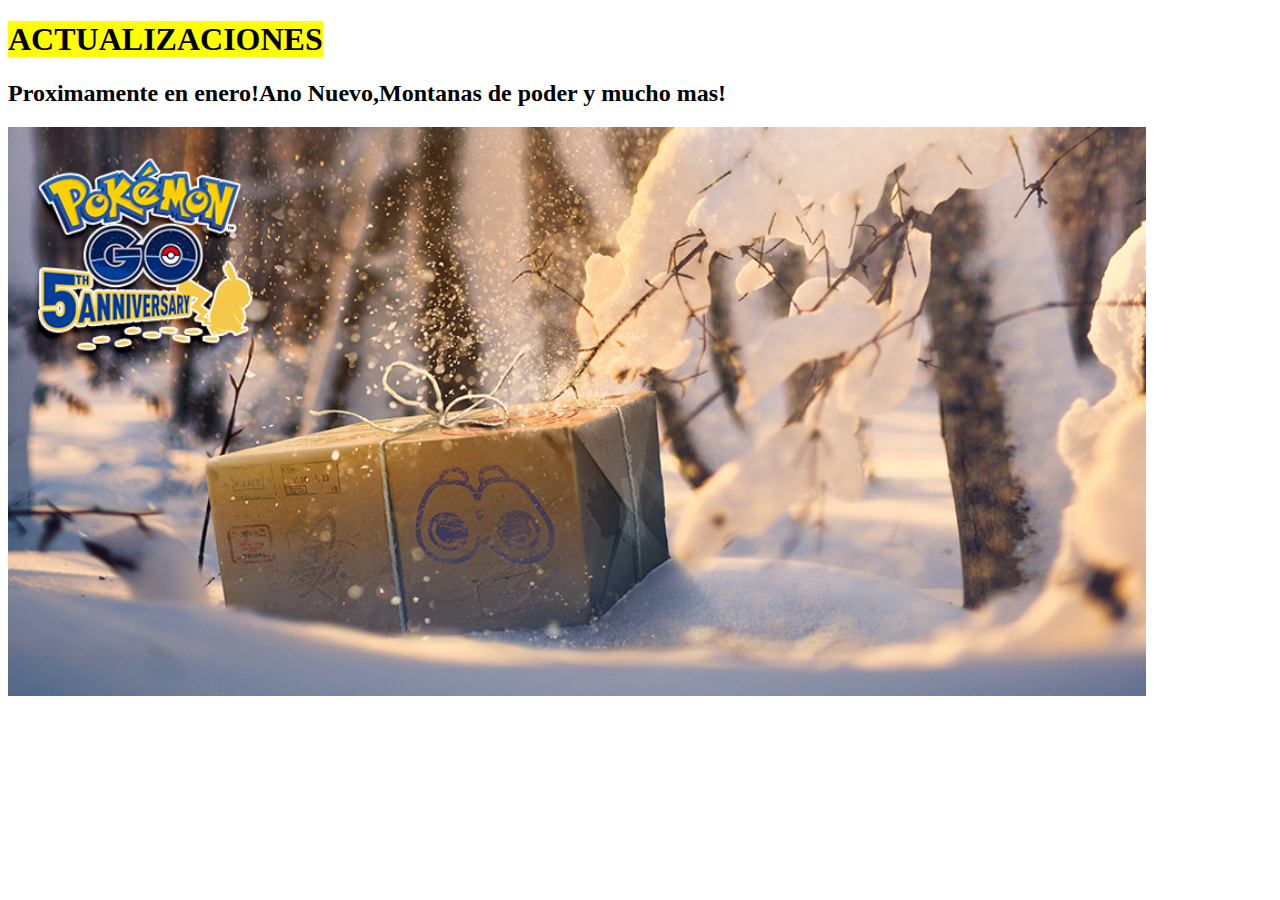
<file: index.html>
<!DOCTYPE html>
<html lang="en">
<head>
    <meta charset="UTF-8">
    <meta http-equiv="X-UA-Compatible" content="IE=edge">
    <meta name="viewport" content="width=device-width, initial-scale=1.0">
    <title>Pokemon GO</title>
<link rel="shortcut icon" href="img/favicon.ico" type="image/x-icon">
</head>
<body>
    <!--ANDO RECRENADO LA PAGINA-->

    <h1><mark>ACTUALIZACIONES</mark></h1>
    <H2>Proximamente en enero!Ano Nuevo,Montanas de poder y mucho mas!</H2>

    <img title="pokemon" width="90%" src="img/pokemon go.png" alt="pokemon">
    
    
</body>
</html>
</file>
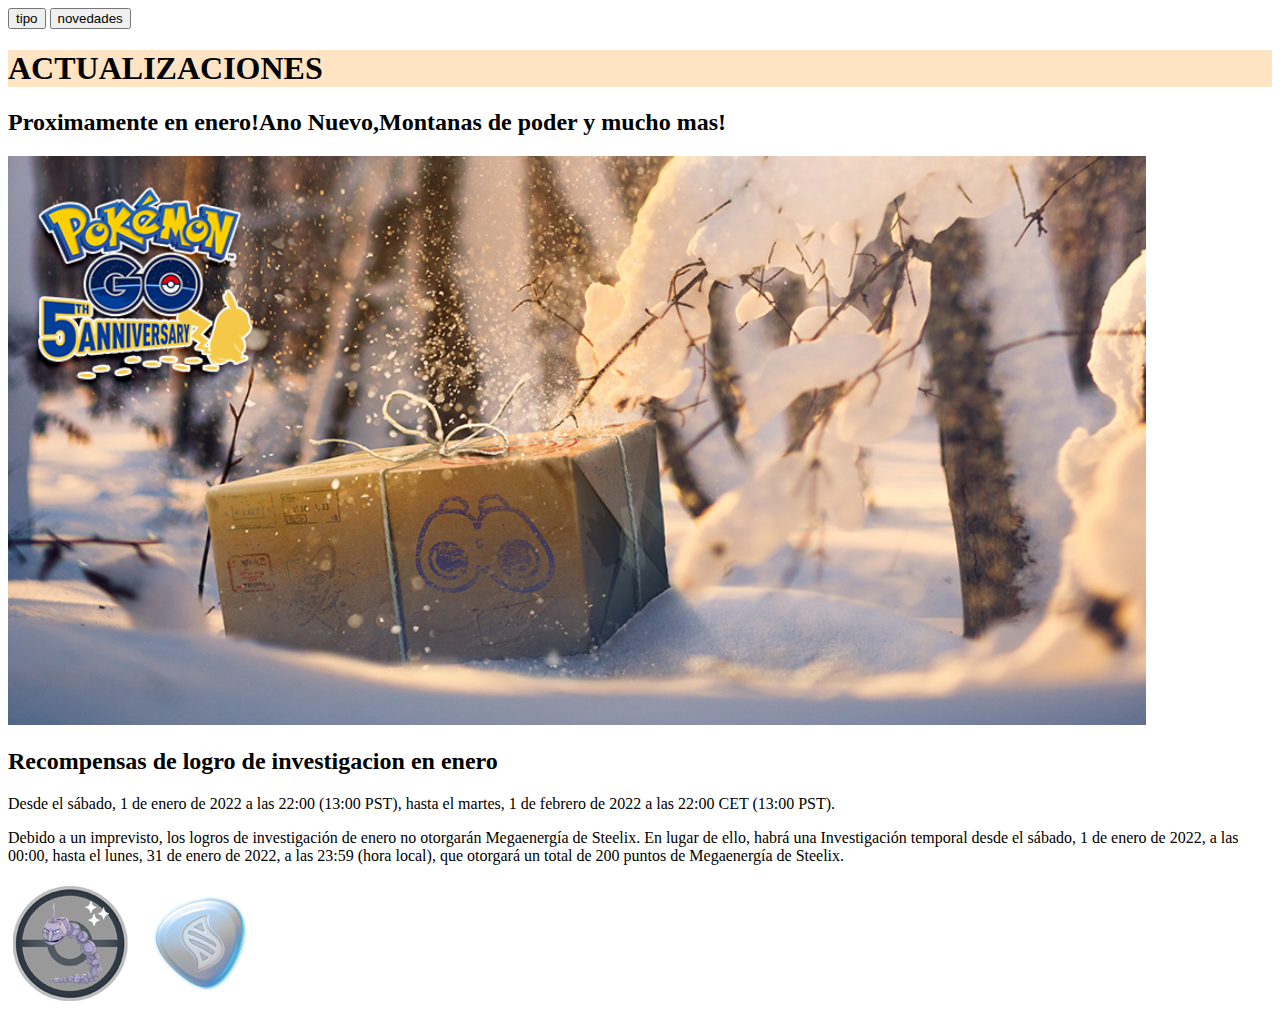
<file: html/index.html>
<!DOCTYPE html>
<html lang="en">
<head>
    <meta charset="UTF-8">
    <meta http-equiv="X-UA-Compatible" content="IE=edge">
    <meta name="viewport" content="width=device-width, initial-scale=1.0">
    <title>Pokemon GO</title>
<link rel="shortcut icon" href="../pokemon/img/favicon.ico" type="image/x-icon">
<link rel="stylesheet" href="../css/style.css">
</head>
<body>
   <div id="barra_de_navegacion">
      <!--ANDO RECRENADO LA PAGINA-->
    <button>tipo</button>
    <button>novedades</button>

   </div>

   <div id="contenido">
    <h1>ACTUALIZACIONES</h1>
    <H2>Proximamente en enero!Ano Nuevo,Montanas de poder y mucho mas!</H2>

    <img title="pokemon" width="90%" src="../pokemon/img/pokemon go.png" alt="pokemon">
    
    <h2>Recompensas de logro de investigacion en enero </h2>
    <p>Desde el sábado, 1 de enero de 2022 a las 22:00 (13:00 PST), hasta el martes, 1 de febrero de 2022 a las 22:00 CET (13:00 PST).</p>
    <p>
        Debido a un imprevisto, los logros de investigación de enero no otorgarán Megaenergía de Steelix. En lugar de ello, habrá una Investigación temporal desde el sábado, 1 de enero de 2022, a las 00:00, hasta el lunes, 31 de enero de 2022, a las 23:59 (hora local), que otorgará un total de 200 puntos de Megaenergía de Steelix.
    </p>
   </div>

    <div id="onix_megaenergia">
        <img title="onix" src="../pokemon/img/onix.png" alt="onix">
    <img title="megapiedra" src="../pokemon/img/megapiedra.png" alt="megapiedra"> 
    </div>
    
    


</body>
</html>
</file>
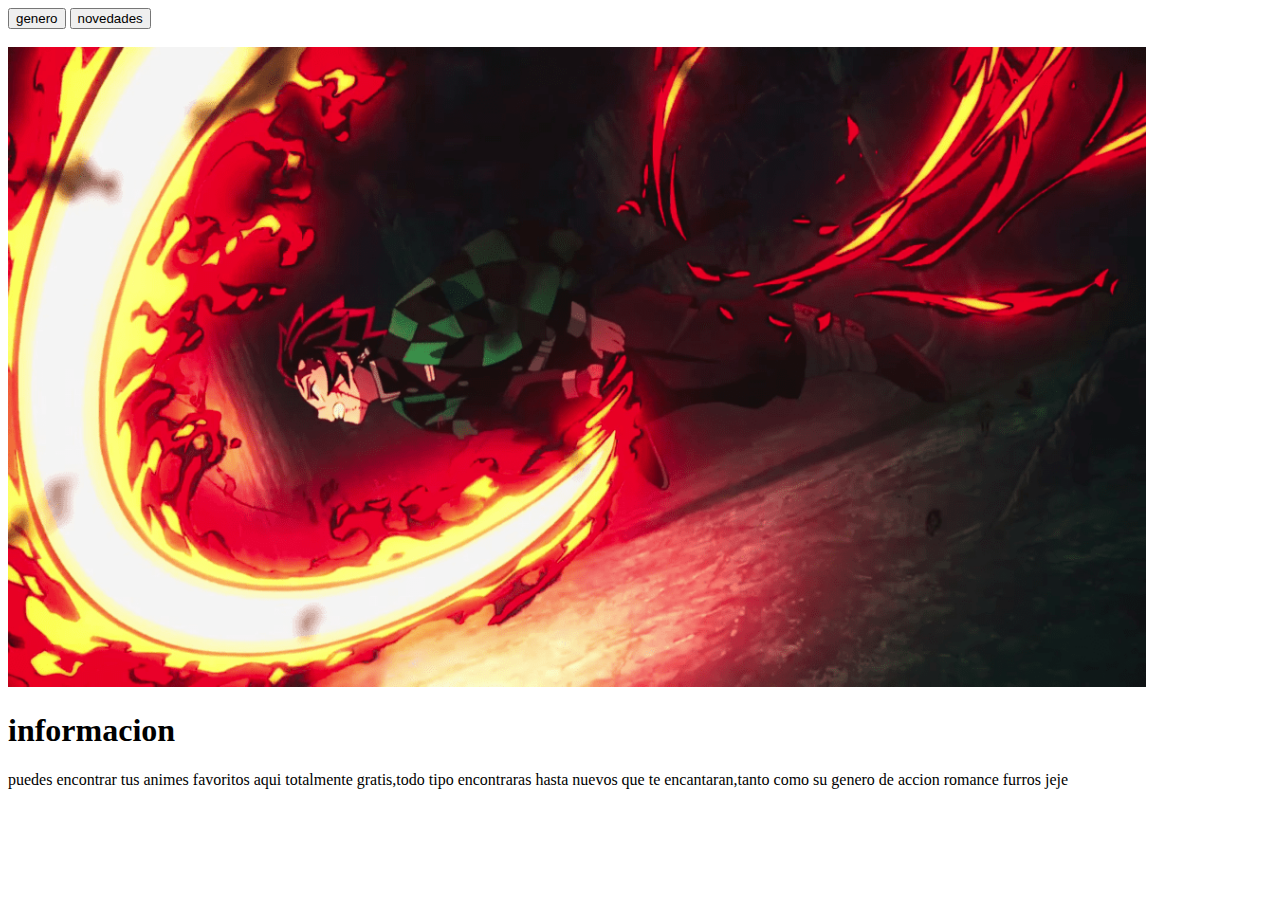
<file: html/index1-0.html>
<!DOCTYPE html>
<html lang="en">
<head>
    <meta charset="UTF-8">
    <meta http-equiv="X-UA-Compatible" content="IE=edge">
    <meta name="viewport" content="width=
    , initial-scale=1.0">
    <title>Animes</title>
    <link rel="shortcut icon" href="../anime/img/favicon.ico" type="image/x-icon">
</head>
<body>
    <button>genero</button>
    <button>novedades</button>
    <br><br>

    <img title="demon slayer" width="90%" src="../anime/img/tanjiro.png" alt="demon slayer">

    <h1>informacion</h1>
    <p>puedes encontrar tus animes favoritos aqui totalmente gratis,todo tipo encontraras hasta nuevos que te encantaran,tanto como su genero de accion romance furros jeje</p>
</body>
</html>
</file>
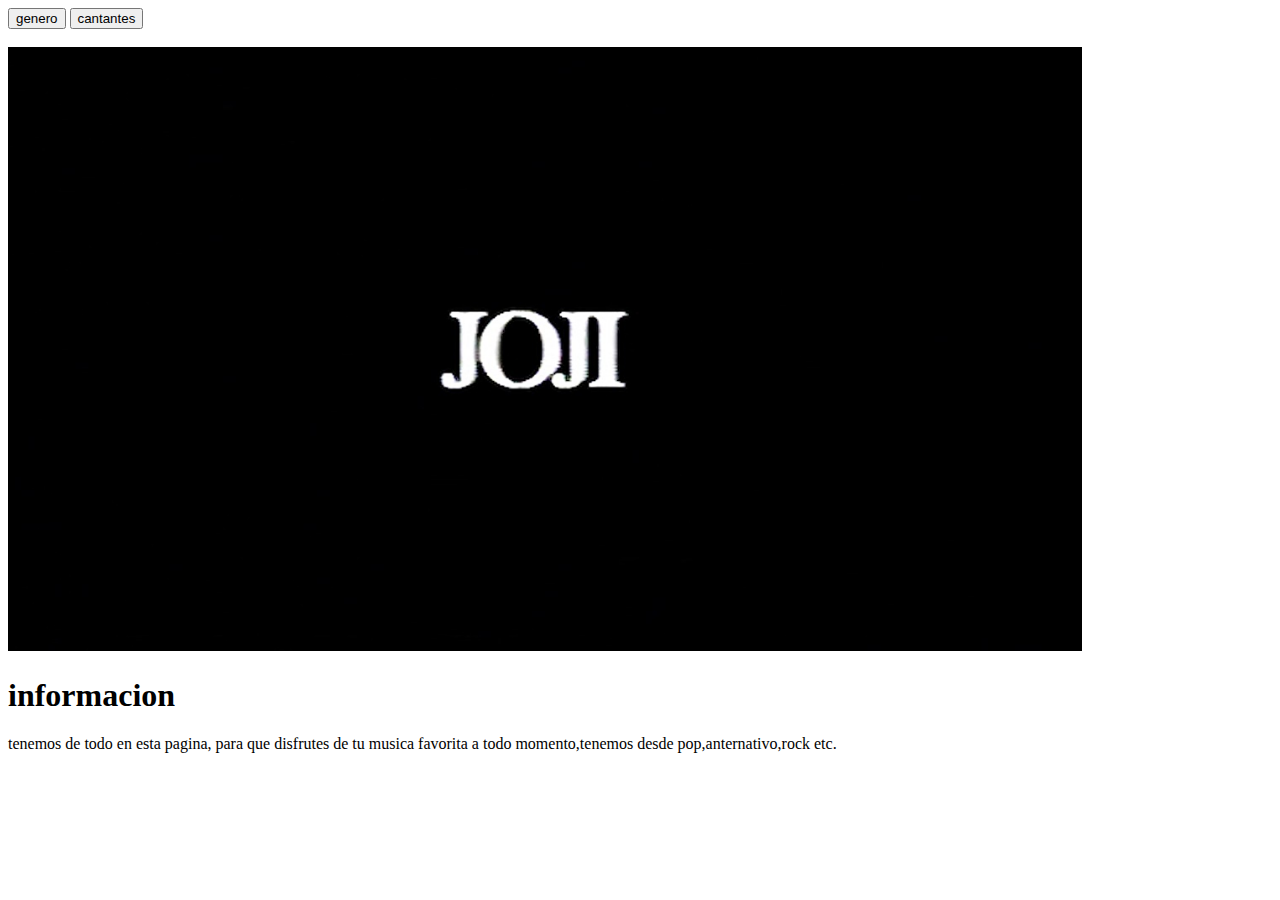
<file: html/index1-1.html>
<!DOCTYPE html>
<html lang="en">
<head>
    <meta charset="UTF-8">
    <meta http-equiv="X-UA-Compatible" content="IE=edge">
    <meta name="viewport" content="width=device-width, initial-scale=1.0">
    <title>musica</title>
   <link rel="shortcut icon" href="../musica/img/favicon.ico" type="image/x-icon">
</head>
<body>
    
    <button>genero</button>
    <button>cantantes</button>
    <br><br>
    
    <img title="joji"  width="85%" src="../musica/img/joji.jpg
    " alt="joji">

    <h1>informacion</h1>
    <p>tenemos de todo en esta pagina, para que disfrutes de tu musica favorita a todo momento,tenemos desde pop,anternativo,rock etc.</p>

    
</body>
</html>
</file>
<file: css/style.css>
h1{
    background-color: bisque;
    color:black
}
</file>
